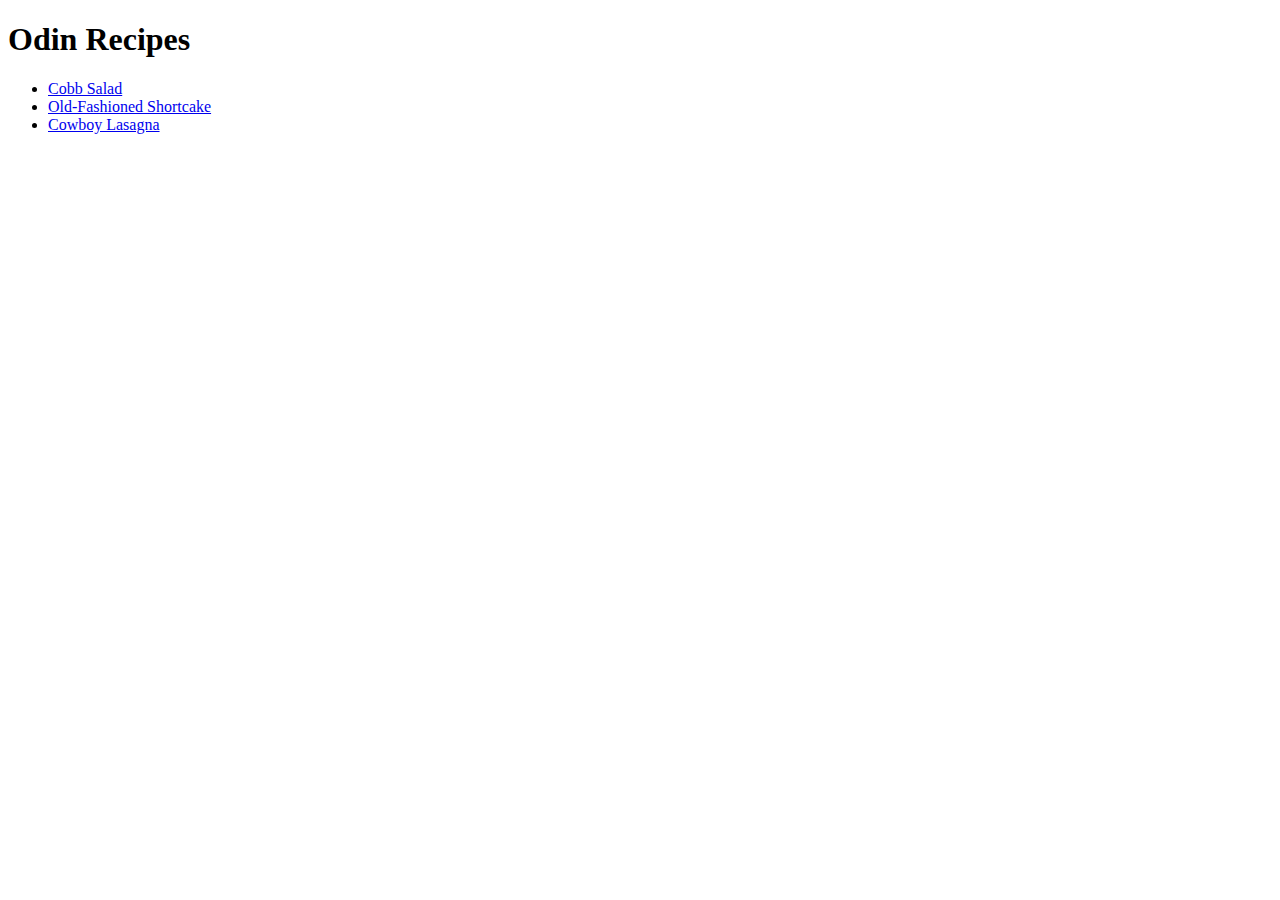
<file: index.html>
<!DOCTYPE html>
<html lang="en">
    <head>
        <meta charset="UTF-8">
        <title></title>
    </head>

    <body>
        <h1>Odin Recipes</h1>
        <ul>
            <li><a href="recipes/cobb-salad.html">Cobb Salad</a></li>
            <li><a href="recipes/old-fashioned-shortcake.html">Old-Fashioned Shortcake</a></li>
            <li><a href="recipes/cowboy-lasagna.html">Cowboy Lasagna</a></li>
        </ul>

    </body>
</html>
</file>
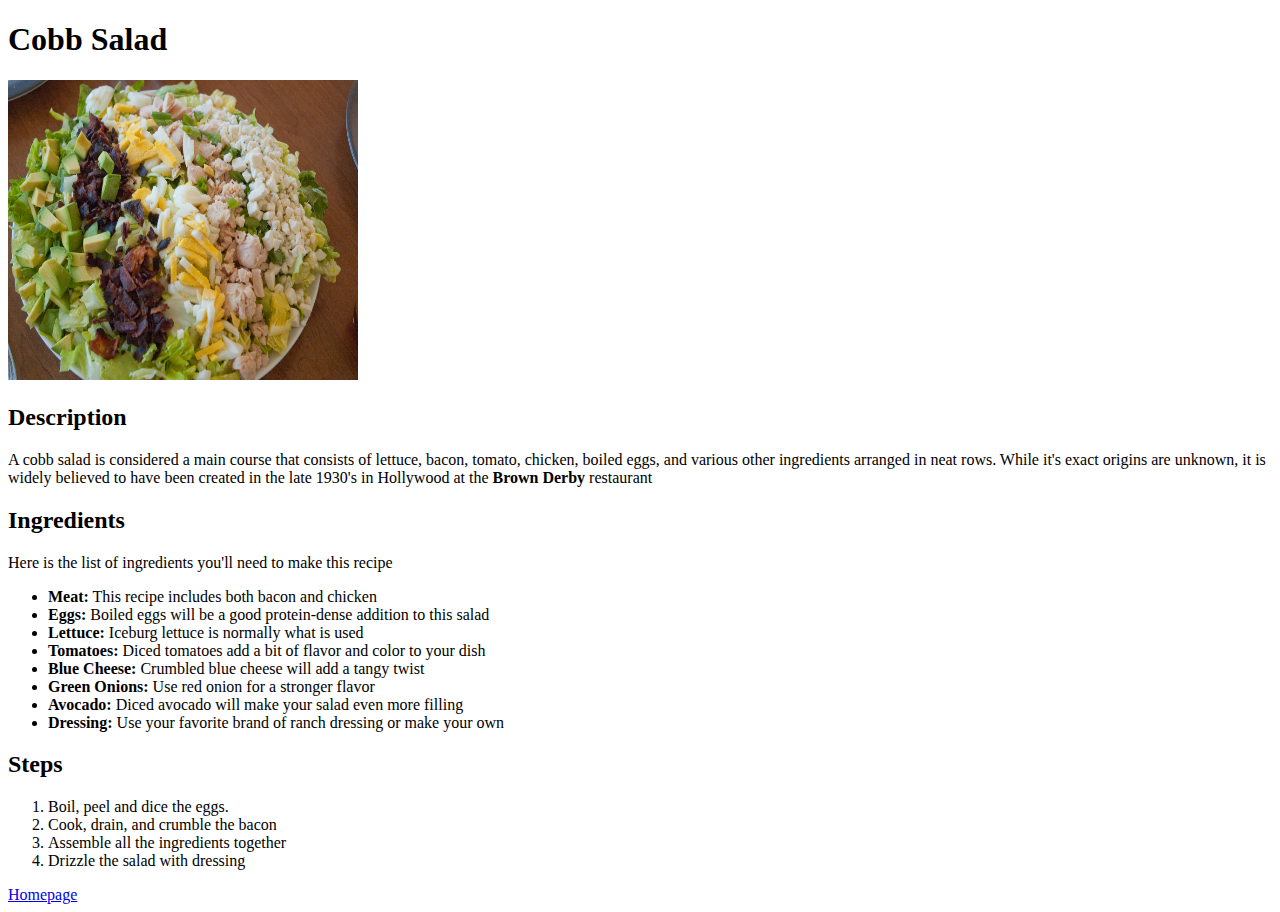
<file: recipes/cobb-salad.html>
<!DOCTYPE html>
<html lang="en">
    <head>
        <meta charset="UTF-8">
        <title></title>
    </head>

    <body>
        <h1>Cobb Salad</h1>

        <img src="../images/cobb-salad.jpg" alt="A plate of cobb salad with lettuce, bacon, cheese, chicken, blue cheese, and avocado all neatly organized on the plate in rows" height="300" width="350">

        <h2>Description</h2>
        
        <p>A cobb salad is considered a main course that consists of lettuce, bacon, tomato, chicken, boiled eggs, and various other ingredients arranged in neat rows. While it's exact origins are unknown, it is widely believed to have been created in the late 1930's in Hollywood at the <strong>Brown Derby</strong> restaurant</p>

        <h2>Ingredients</h2>

        <p>Here is the list of ingredients you'll need to make this recipe</p>
        <ul>
            <li><strong>Meat:</strong> This recipe includes both bacon and chicken</li>
            <li><strong>Eggs:</strong> Boiled eggs will be a good protein-dense addition to this salad</li>
            <li><strong>Lettuce:</strong> Iceburg lettuce is normally what is used</li>
            <li><strong>Tomatoes:</strong> Diced tomatoes add a bit of flavor and color to your dish</li>
            <li><strong>Blue Cheese:</strong> Crumbled blue cheese will add a tangy twist</li>
            <li><strong>Green Onions:</strong> Use red onion for a stronger flavor</li>
            <li><strong>Avocado:</strong> Diced avocado will make your salad even more filling</li>
            <li><strong>Dressing:</strong> Use your favorite brand of ranch dressing or make your own</li>
        </ul>

        <h2>Steps</h2>
        <ol>
           <li>Boil, peel and dice the eggs.</li>
           <li>Cook, drain, and crumble the bacon</li>
           <li>Assemble all the ingredients together</li>
           <li>Drizzle the salad with dressing</li> 
        </ol>


        <a href="../index.html">Homepage</a>
    </body>
</html>
</file>
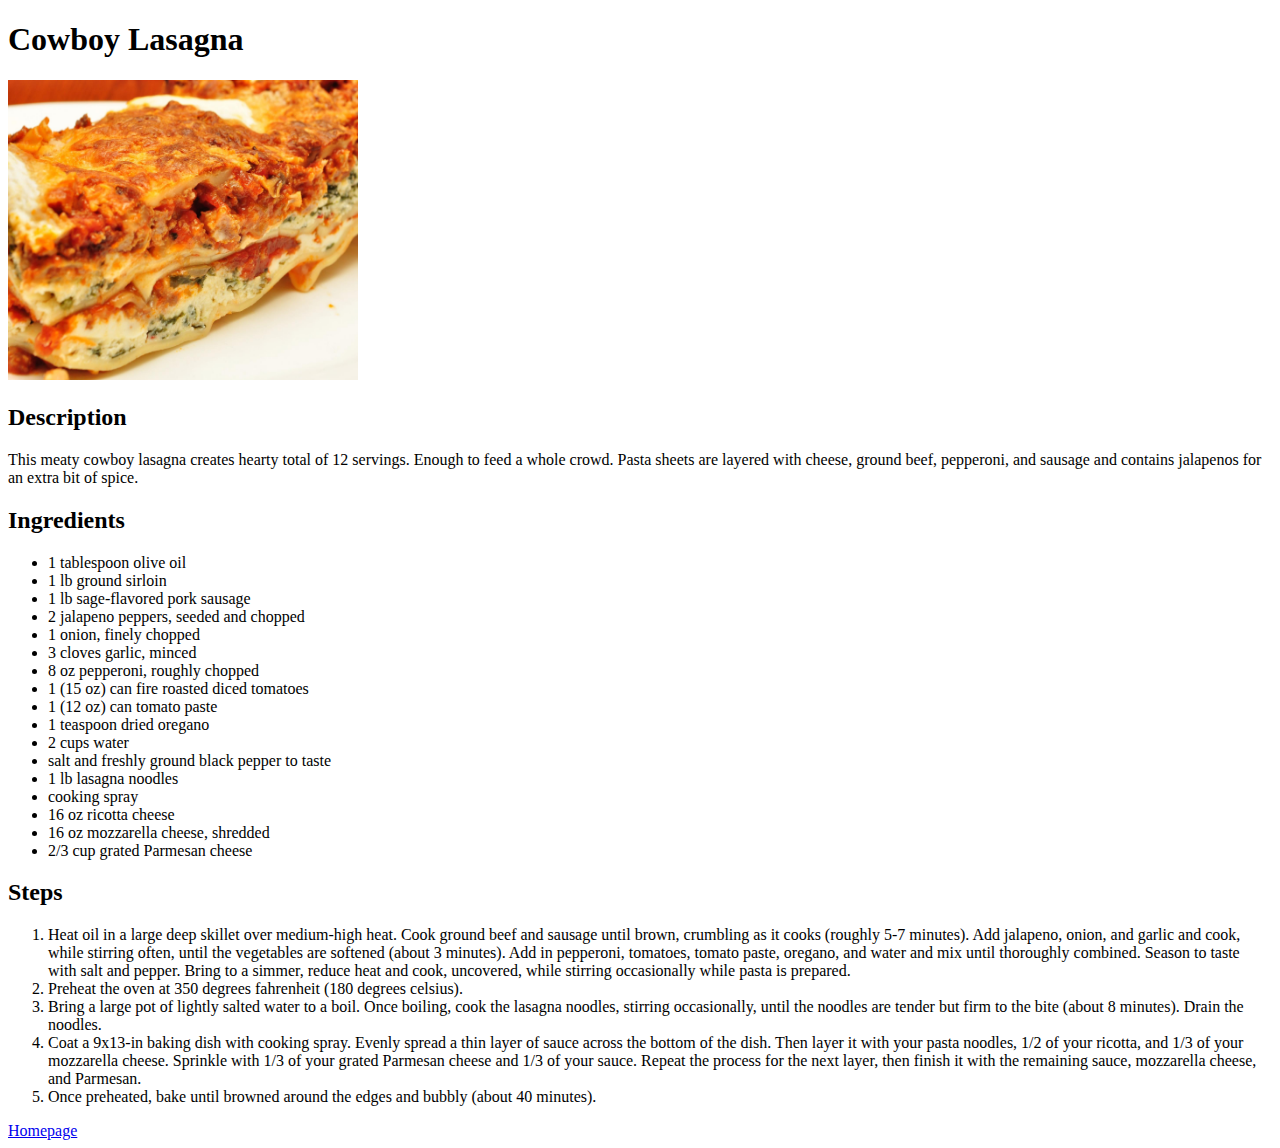
<file: recipes/cowboy-lasagna.html>
<!DOCTYPE html>
<html lang="en">
    <head>
        <meta charset="UTF-8">
        <title>Odin Recipes | Cowboy Lasagna</title>
    </head>

    <body>
        <h1>Cowboy Lasagna</h1>

        <img src="../images/lasagna.jpg" alt="A slice of lasagna on a plate" height="300" width="350">

        <h2>Description</h2>

        <p>This meaty cowboy lasagna creates hearty total of 12 servings. Enough to feed a whole crowd. Pasta sheets are layered with cheese, ground beef, pepperoni, and sausage and contains jalapenos for an extra bit of spice.</p>

        <h2>Ingredients</h2>

        <ul>
            <li>1 tablespoon olive oil</li>
            <li>1 lb ground sirloin</li>
            <li>1 lb sage-flavored pork sausage</li>
            <li>2 jalapeno peppers, seeded and chopped</li>
            <li>1 onion, finely chopped</li>
            <li>3 cloves garlic, minced</li>
            <li>8 oz pepperoni, roughly chopped</li>
            <li>1 (15 oz) can fire roasted diced tomatoes</li>
            <li>1 (12 oz) can tomato paste</li>
            <li>1 teaspoon dried oregano</li>
            <li>2 cups water</li>
            <li>salt and freshly ground black pepper to taste</li>
            <li>1 lb lasagna noodles</li>
            <li>cooking spray</li>
            <li>16 oz ricotta cheese</li>
            <li>16 oz mozzarella cheese, shredded</li>
            <li>2/3 cup grated Parmesan cheese</li>
        </ul>

        <h2>Steps</h2>

        <ol>
            <li>Heat oil in a large deep skillet over medium-high heat. Cook ground beef and sausage until brown, crumbling as it cooks (roughly 5-7 minutes). Add jalapeno, onion, and garlic and cook, while stirring often, until the vegetables are softened (about 3 minutes). Add in pepperoni, tomatoes, tomato paste, oregano, and water and mix until thoroughly combined. Season to taste with salt and pepper. Bring to a simmer, reduce heat and cook, uncovered, while stirring occasionally while pasta is prepared.</li>
            <li>Preheat the oven at 350 degrees fahrenheit (180 degrees celsius).</li>
            <li>Bring a large pot of lightly salted water to a boil. Once boiling, cook the lasagna noodles, stirring occasionally, until the noodles are tender but firm to the bite (about 8 minutes). Drain the noodles.</li>
            <li>Coat a 9x13-in baking dish with cooking spray. Evenly spread a thin layer of sauce across the bottom of the dish. Then layer it with your pasta noodles, 1/2 of your ricotta, and 1/3 of your mozzarella cheese. Sprinkle with 1/3 of your grated Parmesan cheese and 1/3 of your sauce. Repeat the process for the next layer, then finish it with the remaining sauce, mozzarella cheese, and Parmesan.</li>
            <li>Once preheated, bake until browned around the edges and bubbly (about 40 minutes).</li>
        </ol>

        <a href="../index.html">Homepage</a>
    </body>
</html>
</file>
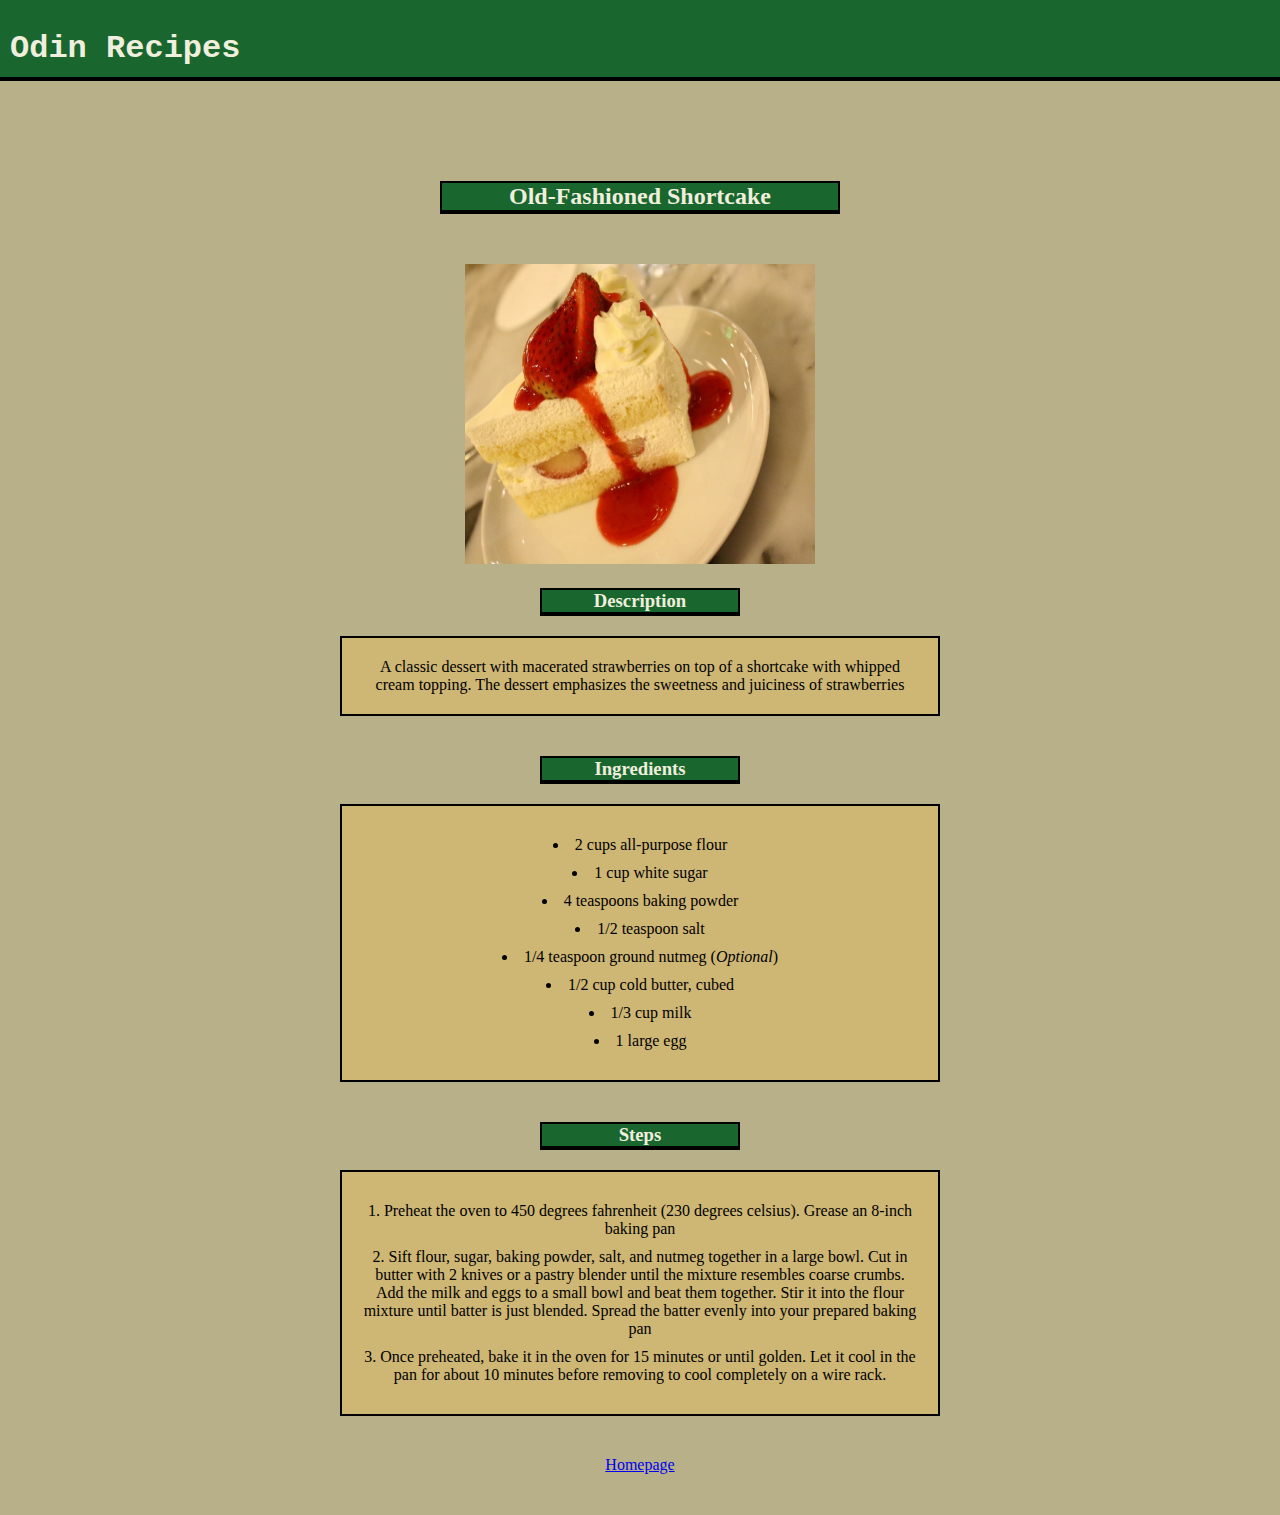
<file: recipes/old-fashioned-shortcake.html>
<!DOCTYPE html>
<html lang="en">
    <head>
        <meta charset="UTF-8">
        <title>Odin Recipes | Old-Fashioned Shortcake</title>
        <link rel="stylesheet" href="../recipe-page.css">
    </head>

    <body>
        <h1>Odin Recipes</h1>

        <h2>Old-Fashioned Shortcake</h2>

        <span id="image"><img src="../images/shortcake.jpg" alt="A wedge of strawberry shortcake and a white plate" height="300" width="350"></span>
        
        <h3>Description</h3>

        <p>A classic dessert with macerated strawberries on top of a shortcake with whipped cream topping. The dessert emphasizes the sweetness and juiciness of strawberries</p>

        <h3>Ingredients</h3>

        <ul>
           <li class="item">2 cups all-purpose flour</li>
           <li class="item">1 cup white sugar</li>
           <li class="item">4 teaspoons baking powder</li>
           <li class="item">1/2 teaspoon salt</li>
           <li class="item">1/4 teaspoon ground nutmeg (<em>Optional</em>)</li>
           <li class="item">1/2 cup cold butter, cubed</li>
           <li class="item">1/3 cup milk</li>
           <li class="item">1 large egg</li>
        </ul>

        <h3>Steps</h3>

        <ol>
            <li class="item">Preheat the oven to 450 degrees fahrenheit (230 degrees celsius). Grease an 8-inch baking pan</li>
            <li class="item">Sift flour, sugar, baking powder, salt, and nutmeg together in a large bowl. Cut in butter with 2 knives or a pastry blender until the mixture resembles coarse crumbs. Add the milk and eggs to a small bowl and beat them together. Stir it into the flour mixture until batter is just blended. Spread the batter evenly into your prepared baking pan</li>
            <li class="item">Once preheated, bake it in the oven for 15 minutes or until golden. Let it cool in the pan for about 10 minutes before removing to cool completely on a wire rack.</li>
        </ol>

        <div class="foot"><a href="../index.html">Homepage</a></div>
    </body>
</html>
</file>
<file: recipe-page.css>
* {
    box-sizing: border-box;
    margin: 0;
    padding: 0;
    border: 0;
}

body {
    background-color: rgb(184, 176, 136);
}

h1 {
    font-family: monospace, 'Courier New', sans-serif;
    background-color: rgb(25, 102, 46);
    margin-top: 0;
    margin-inline: 0;
    margin-bottom: 100px;
    padding-top: 30px;
    padding-bottom: 10px;
    padding-left: 10px;
    color: rgb(240, 239, 222);
    border-bottom: 4px solid black;
}

/* h2{
    background-color: rgb(69, 180, 69);
    margin-bottom: 20px;
    margin-right: 675px;
    padding-left: 10px;
    color: rgb(240, 239, 222);
    border-block: 2px solid black;
    border-right: 2px solid black
} */

h2 {
    width: 400px;
    margin: auto;
    background-color: rgb(25, 102, 46);
    text-align: center;
    color: rgb(240, 239, 222);
    border: 2px solid black;
    margin-bottom: 50px;
    border-bottom: 4px solid black;
    
    
}

#image {
    display: block;
    width: 350px;
    margin: auto;
    margin-bottom: 20px;
}

h3 {
    width: 200px;
    margin: auto;
    background-color: rgb(25, 102, 46);
    text-align: center;
    margin-bottom: 20px;
    border: 2px solid black;
    color: rgb(240, 239, 222);
    border-bottom: 4px solid black;
}

p {
    text-align: center;
    width: 600px;
    margin: auto;
    border: 2px solid black;
    padding: 20px;
    margin-bottom: 40px;
    background-color: rgb(206, 182, 117);
    
}

ul {
    text-align: center;
    width: 600px;
    margin: auto;
    list-style-position: inside;
    border: 2px solid black;
    margin-bottom: 40px;
    padding: 20px;
    background-color: rgb(206, 182, 117);
    
}   

ol {
    text-align: center;
    width: 600px;
    margin: auto;
    padding: 20px;
    list-style-position: inside;
    border: 2px solid black;
    background-color: rgb(206, 182, 117);
    
}

.item {
    margin-block: 10px;
}

.foot {
    text-align: center;
    margin: auto;
    width: 100px;
    margin-block: 40px;
}
</file>
